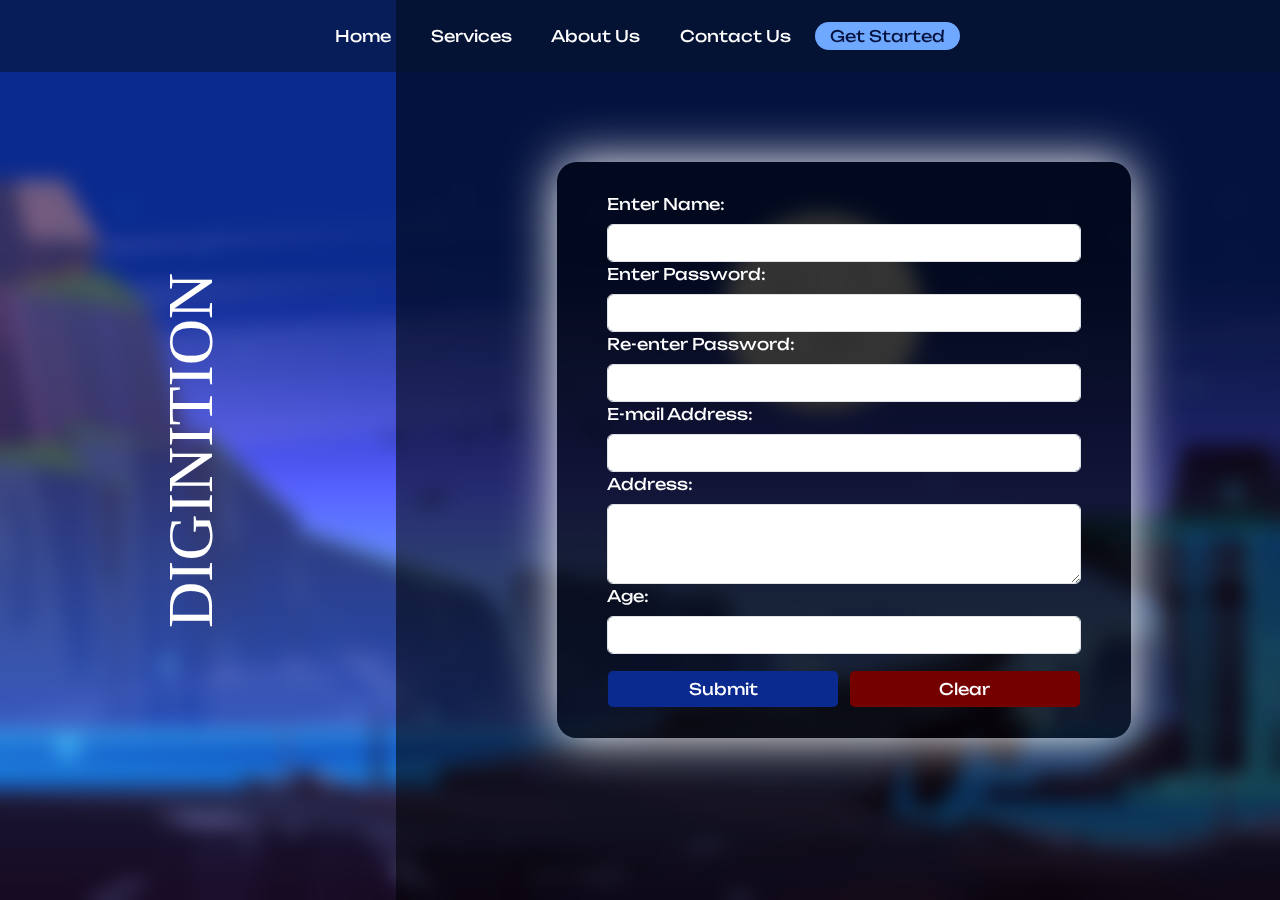
<file: login.html>
<!DOCTYPE html>
<html lang="en">
<head>
    <meta charset="UTF-8" />
    <meta name="viewport" content="width=device-width, initial-scale=1.0" />
    <!-- BOOTSTRAP -->
    <link href="https://cdn.jsdelivr.net/npm/bootstrap@5.3.0/dist/css/bootstrap.min.css" rel="stylesheet" />
    <script src="https://cdn.jsdelivr.net/npm/bootstrap@5.3.0/dist/js/bootstrap.bundle.min.js"></script>
    <!-- JQUERY -->
    <script src="https://code.jquery.com/jquery-3.7.0.js"
        integrity="sha256-JlqSTELeR4TLqP0OG9dxM7yDPqX1ox/HfgiSLBj8+kM=" crossorigin="anonymous"></script>
    <!-- LOCAL -->
    <link rel="shortcut icon" href="./assets/diginition-logo-favicon.png" type="image/x-icon" />
    <link rel="stylesheet" href="index.css" />
    <link rel="stylesheet" href="login.css">
    <title>DIGINITION | Get Started</title>
</head>
<body>
    <header class="nav-header" style="opacity: 1; top: 0;">
        <div class="nav-bar">
            <a href="./index.html" class="nav-links">Home</a>
            <a href="./services.html" class="nav-links">Services</a>
            <a href="./about.html" class="nav-links">About Us</a>
            <a href="./contact.html" class="nav-links">Contact Us</a>
            <a href="./login.html" class="nav-links login">Get Started</a>
        </div>
    </header>
    <div class="login-main row">
        <div class="login-sec1 col">
            <h1>DIGINITION</h1>
        </div>
        <div class="login-sec2">
            <div class="form-div">
                <form action="" name="frm" id="frm-ele" class="form frm-ele" style="color: white;">
                    <label class="form-label" for="username">Enter Name:</label><input class="form-control" id="username" name="username" type="text">
                    <label class="form-label" for="pass">Enter Password:</label><input class="form-control" id="pass" name="pass" type="password">
                    <label class="form-label" for="repass">Re-enter Password:</label><input class="form-control" id="repass" name="repass" type="password">
                    <label class="form-label" for="email">E-mail Address:</label><input class="form-control" id="email" name="email" type="email">
                    <label class="form-label" for="address">Address:</label><textarea class="form-control" rows="5" id="address" name="address" style="height: 5rem;" type="text"></textarea>
                    <label class="form-label" for="age">Age:</label><input class="form-control" id="age" name="age" type="number">
                    <span class="form-btns">
                        <input type="button" class="btn form-control" style="margin-right: 5px; background-color: #0a2a8f; color: white;" value="Submit" onclick="subm()">
                        <input type="reset" class="btn form-control" style="margin-left: 5px; background-color: #750000; color: white;" value="Clear">
                    </span>
                </form>
            </div>
        </div>
    </div>
    <script src="./login.js"></script>
</body>
</html>
</file>
<file: index.css>
@import url('https://fonts.googleapis.com/css2?family=Abril+Fatface&family=Poppins:wght@100;200;300;400;500;600;700;800;900&family=Righteous&family=Unbounded:wght@200;400;600;900&display=swap');
@import url('https://db.onlinewebfonts.com/c/b246a75c514106a30dc05118269602ca?family=Albra+Display+Bold-Traced-Web');

*{
    box-sizing: border-box;
    margin: 0;
    padding: 0;
}

body{
    overflow-x: hidden;
    font-family: "Unbounded", Verdana, sans-serif;
    user-select: none;
}
body::-webkit-scrollbar{
    width: 10px;
    background: transparent;
}
body::-webkit-scrollbar-thumb{
    background-color: #05123e;
    border-radius: 20px;
    border: 1px solid white;
}

body::-webkit-scrollbar-track{
    background-color: #041227;
}
.main{
    width:100vw;
    height: 400vh;
    /* background-color: ; */
    background: linear-gradient(#0a2a8f,#6fa8ff,#0a2a8f,#0a2a8f,#0a2a8f,#0a2a8f,#0a2a8f,#0a2a8f,#0a2a8f);
}

.main-title{
    /* color: white; */
    font-family: "Albra Display Bold-Traced-Web";
    font-size: 8rem;
    position: fixed;
    transform: translate(-50%, -50%);
    left: 50%;
    top: 50%;
    z-index: 2;
    width: 60vw;
    text-align: center;
}
.main-title span:hover{
    color: #05123e;
}
.title-letter{
    transition-duration: 0.3s;
    color: white;
    margin: 0px -8px;
    /* border: 1px solid #000; */
}
.title-letter:hover{
    color: #05123e;
    /* border: 1px solid black; */
}
.main-title-2{
    color: #6fa8ff;
    font-family: "Unbounded";
    font-weight: 900;
    font-size: 3rem;
    position: fixed;
    transform: translate(-50%, -50%);
    left: 50%;
    top: 35%;
    z-index: 2;
    text-shadow: 0px 0px 20px #000;
}


.main-img{
    width: 100vw;
    position: absolute;
}

.bg-mount{
    z-index: 3;
}
.bg-fount{
    z-index: 4;
}
.bg-river{
    z-index: 3;
}
.bg-moon{
    z-index:3;
}
.bg-sky{
    transition-duration: 0.4s;
}
.bg-star{
    z-index: 0;
    left: -75vw;
    height: 80vh;
    width: 150vw;
}
.main-bg{
    width: 100vw;
    position: absolute;
    margin-top: 100vh;
    z-index: 3;
}

.slider{
    z-index: 5;
    position: fixed;
    width: 130px;
    transform: translate(-50%, -50%);
    left: 50%;
    top: 90%;
    transition: all 0.4s;
}

header{
    z-index: 6;
    position: fixed;
    top: -8vh;
    width: 100vw;
    height: 8vh;
    display: flex;
    align-items: center;
    justify-content: center;
    opacity: 0;
    transition: all 0.3s;
    background-color: #04122782;
}

.nav-bar{
    width: 50vw;
    display: flex;
    justify-content: space-between;
}

.nav-links{
    text-decoration: none;
    color: white;
    padding: 2px 15px;
    border-radius: 50px;
    transition: all 0.3s;
    font-size: 1rem;
}
.nav-links:hover{
    background-color: #0a2a8f;
}

.login{
    background-color: #6fa8ff;
    color: #05123e;
}
.login:hover{
    background-color: #05123e;
    border: 1px solid white;
    padding: 1px 14px;
    color: white;
}

.active-link{
    background-color: #0a2a8f;
}
.active-link:hover{
    background-color: #071d66;
}


.content{
    width: 100vw;
    z-index: 3;
    position: absolute;
    top: 105vh;
    display: flex;
    flex-direction: column;
    align-items: center;
    opacity: 1;
    transition: all 0.3s;
    transition: left 1s;
}
.overview{
    width: 100vw;
    display: flex;
    flex-direction: column;
    align-items: center;
    position: absolute;
    left: -100vw;
    transition: all 0.3s;
    transition: left 1s;
}

.content .overview p{
    font-size: 5rem;
    font-weight: 600;
    color: #00ffff;
    transition: all 0.3s;
}
.content .overview p:hover{
    letter-spacing: 7px;
}
.content-hr{
    background-color: #00ffff;
    width: 40vw;
    height: 2px;
    margin-top: -1rem;
}

.overview-content{
    margin-top: 2rem;
    text-align: center;
    width: 65vw;
    font-size: 1.3rem;
    color: white;
    transition: all 0.3s;
}

.overview-content:hover{
    color: #00ffff;
    letter-spacing: 1px;
    width: 70vw;
}

.digi-mark{
    width: 100vw;
    margin-top: 15rem;
    position: absolute;
    top: 65vh;
    right: -100vw;
    transition: all 0.3s;
    transition: right 1s;
    display: flex;
}

.dm-image, .dm-content {
    color: white;
    height: 75vh;
    /* width: 50%; */
}

.dm-image{
    display: flex;
    align-items: center;
    justify-content: center;
    width: 40%;
}

.dm-image img{
    width: 80%;
}

.dm-content {
    width: 60%;
    display: flex;
    flex-direction: column;
    justify-content: center;
}

.dm-cont-head{
    font-size: 3rem;
    font-weight: 600;
    transition-duration: 0.3s;
}

.dm-cont-head:hover{
    letter-spacing: 5px;
    color: #00ffff;
}

.dm-cont{
    width: 85%;
    text-align: justify;
}

.freelancing{
    width: 100vw;
    position: absolute;
    top: 200vh;
    transition: all 0.3s;
    transition: left 1s;
    display: flex;
    color: white;
    left: -100vw;
}

.fl-content{
    width: 60%;
}
.fl-image{
    width: 40%;
    display: flex;
    align-items: center;
    justify-content: center;
}
.fl-cont-head{
    width: 100%;
    text-align: right;
    font-size: 3rem;
    font-weight: 600;
    transition-duration: 0.3s;
}
.fl-cont-head:hover{
    letter-spacing: 5px;
    color: #00ffff;
}

.fl-cont{
    margin-left: 15%;
    width: 85%;
    text-align: justify;
}

.founder{
    width: 100vw;
    height: 70vh;
    position: absolute;
    top: 300vh;
    display: flex;
    flex-direction: column;
    align-items: center;
    justify-content: center;
    opacity: 0;
    transition-duration: 1s;
}

.fd-head{
    font-size: 3rem;
    font-weight: 600;
    color: #fff;
    margin-bottom: 3rem;
    transition-duration: 0.3s;
}

.fd-head:hover{
    letter-spacing: 10px;
}

.founder-img{
    width: 25%;
    border-radius: 100%;
    box-shadow: 0px 0px 100px #071d66;
    border: 5px solid #0a2a8f;
}

.fd-content{
    width: 45vw;
    margin-top: 3rem;
    color: white;
    text-align: center;
    transition-duration: 0.3s;
}
.fd-content:hover{
    width: 60vw;
    letter-spacing: 3px;
}

.main-footer{
    z-index: 4;
    width: 100vw;
    height: 9vh;
    position: absolute;
    /* bottom: 0; */
    top: 393vh;
    color: white;
    display: flex;
    align-items: center;
    justify-content: center;
    background-color: #4e5d9083;
    transition-duration: 0.3s;
}
.main-footer:hover{
    letter-spacing: 1px;
}
.main-footer p{
    width: 100%;
    text-align: center;
    color: white;
    /* z-index: 3; */
}





/* .loading{
    width: 100vw;
    height: 100vh;
    position: fixed;
    top: 0;
    left: 0;
    z-index: 10;
    background-color: transparent;
    backdrop-filter: blur(100px);
    transition: all 0.3s;

    display: flex;
    align-items: center;
    justify-content: center;
} */

.bg{
    /* background: url(./phantom.jpg) no-repeat center center/cover;  */
    position: fixed;
    width: 100vw;
    height: 100vh;
    z-index: 7;
    backdrop-filter: blur(20px);
}
.loading-text{
    font-size: 5rem;
    font-weight: 700;
    color: white;
    position: fixed;
    z-index: 8;
    top: 50%;
    left: 50%;
    transform: translate(-50%, -50%);
}
</file>
<file: login.css>
@import url('https://db.onlinewebfonts.com/c/b246a75c514106a30dc05118269602ca?family=Albra+Display+Bold-Traced-Web');

body{
    height: 100vh;
    background: url("./assets/bg/main-bg.png");
    background-size: cover;
    backdrop-filter: blur(10px);
}
.login-sec2{
    background-color: rgba(0, 0, 0, 0.556);
    height: 100vh;
    width: 70vw;
}
.login-sec1, .login-sec2{
    display: flex;
    align-items: center;
    justify-content: center;
}

.login-sec1 h1{
    font-family: "Albra Display Bold-Traced-Web";
    color: white;
    font-size: 4rem;
    margin: 0;
    padding: 0;
    transform: rotate(-90deg);
}

.form{
    width: 37vw;
}
.form-div{
    padding: 30px 50px;
    border-radius: 20px;
    background-color: rgba(0, 0, 0, 0.501);
    box-shadow: 0px 0px 50px 0px white;
}

.form-btns{
    display: flex;
    margin-top: 1rem;
}
</file>
